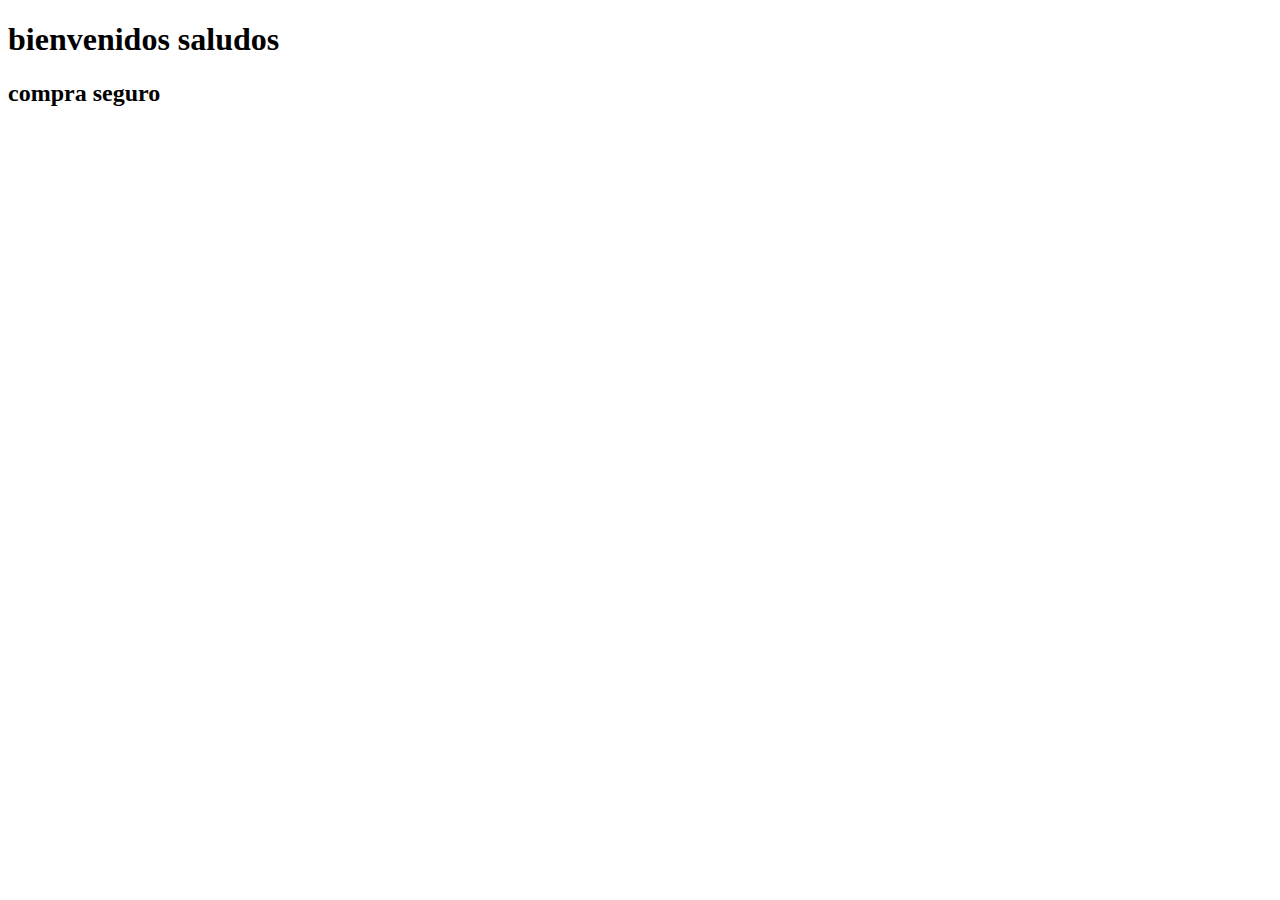
<file: mi primera chamba/index.html>
<!DOCTYPE html>
<html lang="en">
<head>
    <meta charset="UTF-8">
    <meta name="viewport" content="width=device-width, initial-scale=1.0">
    <title>market desco</title>
</head>
<body>
    <h1>bienvenidos saludos</h1> 
    <h2>compra seguro </h2>
</body>
</html>
</file>
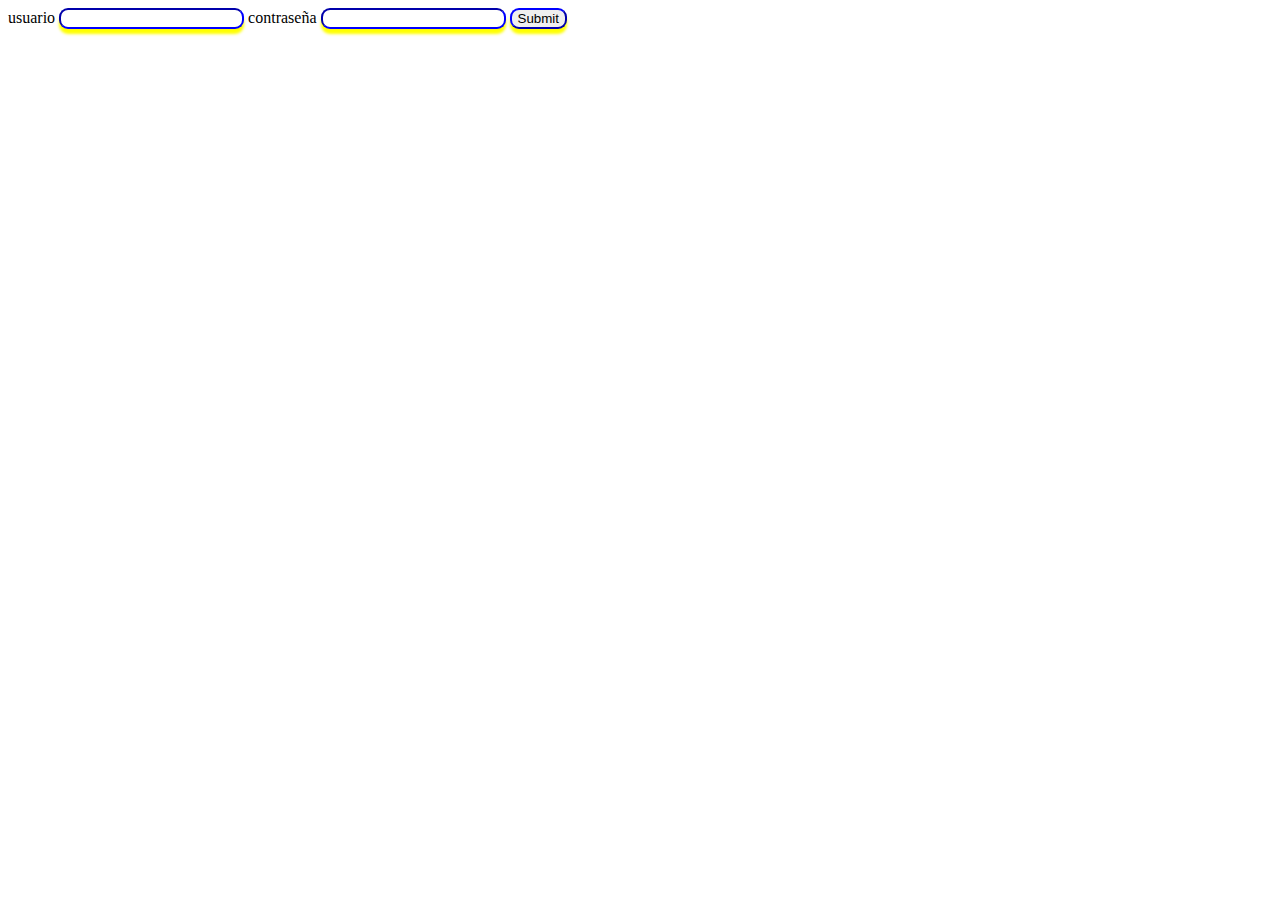
<file: indextrabajando enyoi.html>
<!DOCTYPE html>
<html lang="en">
<head>
    <meta charset="UTF-8">
    <meta name="viewport" content="width=device-width, initial-scale=1.0">
    <title>login</title>
</head>
<body>
    <form action="/archivoquerecibe.html" method="get"> 
        <label for="usuario">usuario</label>
        <input type="text"id="usuario" /> 
        <label for="contrasena">contraseña</label>
        <input type="password" id="contrasena"/>
        <input type="submit" />

    </form>
    <style>
        input{
            border-radius: 9px;
            border-color: blue;
            box-shadow: 0px 5px 3px yellow;
        }

        input:hover{
            border-color: red ;
            display: none;
            transform: translateX(500px);
        }
    </style>
</body>
</html>
</file>
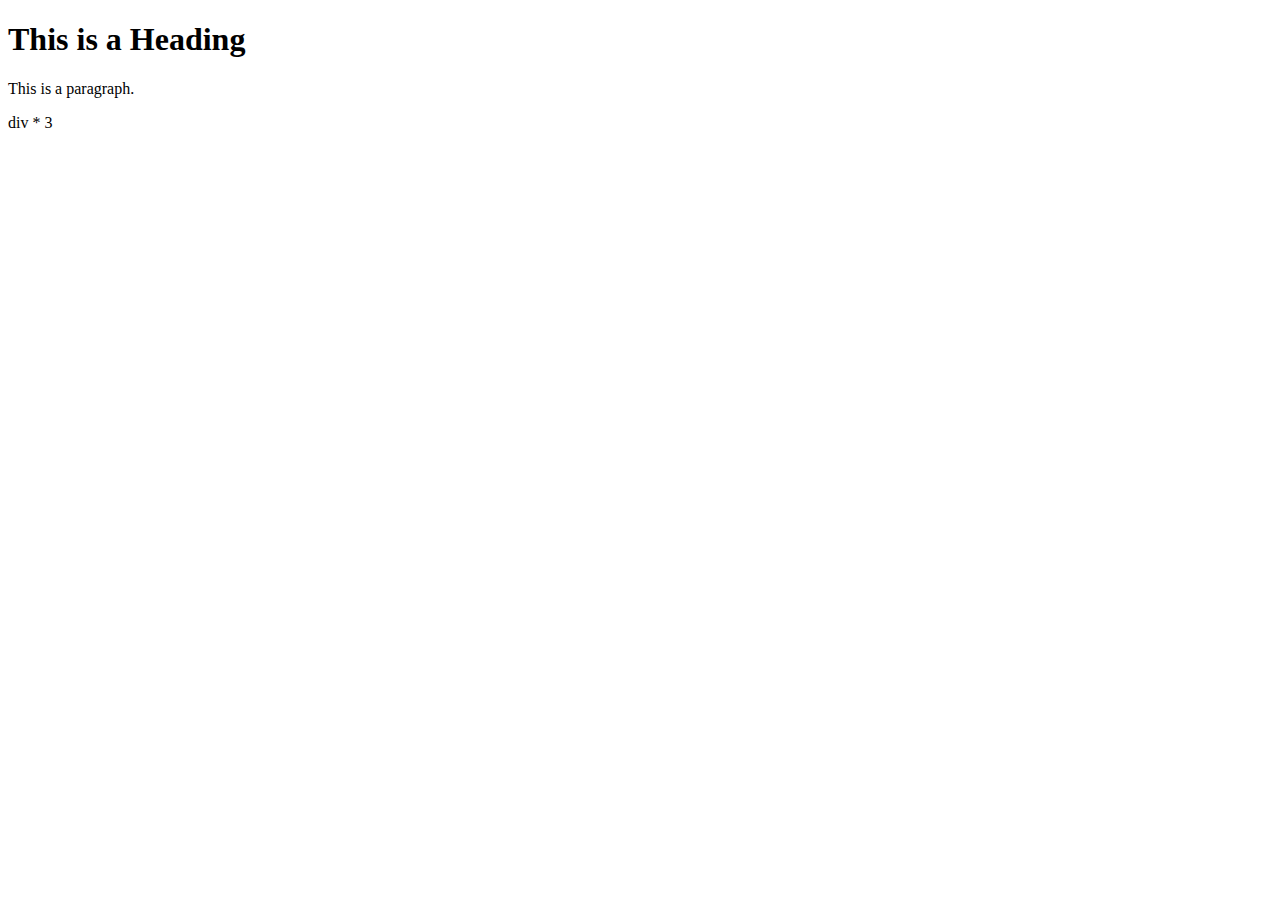
<file: style estudio visual.html>
<!DOCTYPE html>
<html>
<head>
<title> hola mundo</title>

<link rel="shortcut icon" href="favicon.ico" type="image/x-icon">
</head>
<body>

<h1>This is a Heading</h1>
<p>This is a paragraph.</p>
<style>
    input{
        border-radius: 9px;
    }
</style>
</body>
</html>

div * 3
</file>
